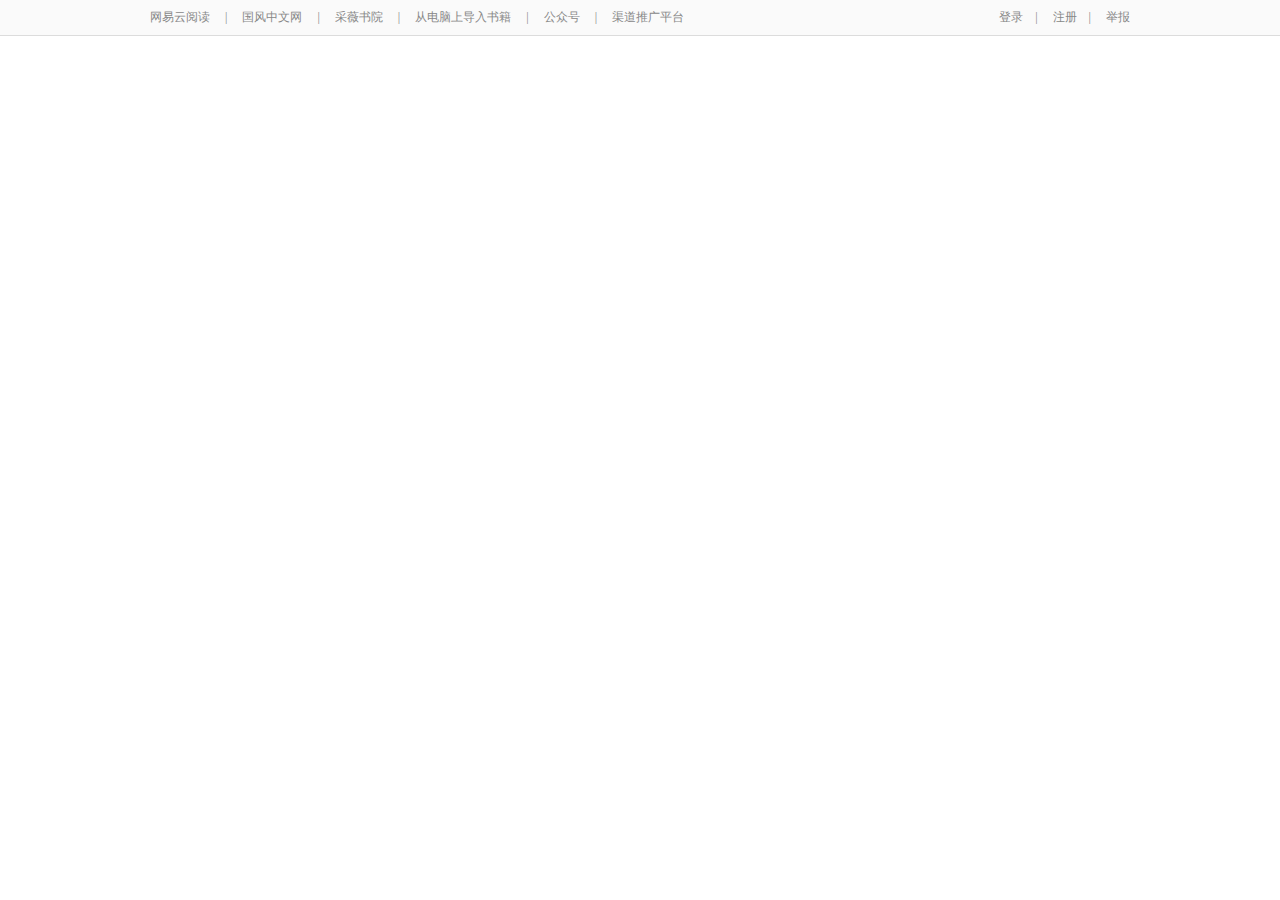
<file: index.html>
<!DOCTYPE html>
<html lang="en">
    <head>
        <meta charset="UTF-8">
        <link href="css/common.css" rel="stylesheet" type="text/css" />
        <title>我的第一个网页程序</title>
    </head>
    <body>
        <object style="border:0px" type="text/x-scriptlet" data="main/navbar/navbar.html" width=100% height=36px></object>
    </body>
</html>
</file>
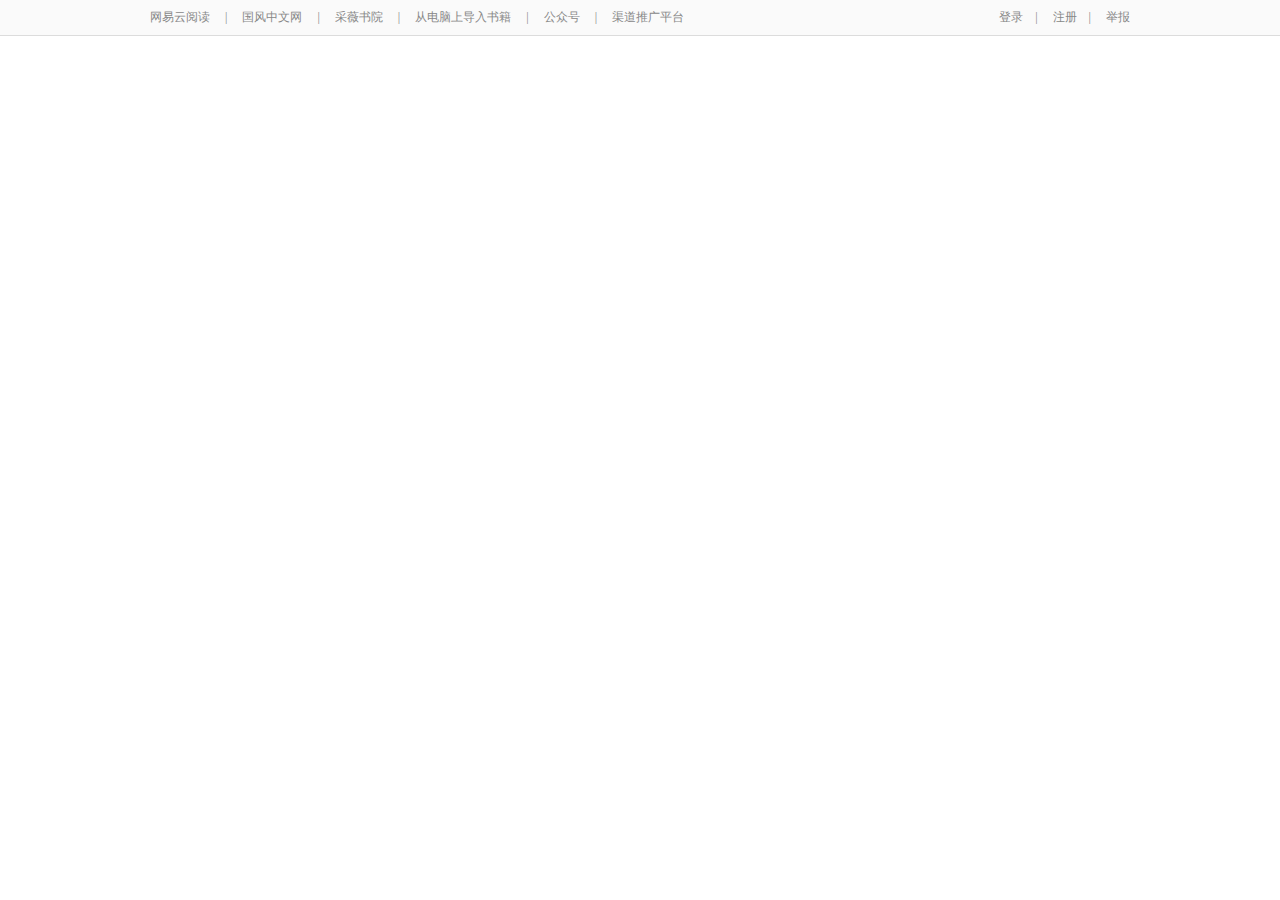
<file: main/navbar/navbar.html>
<html lang="en">
    <head>
        <meta charset="UTF-8">
        <link href="navbar.css" rel="stylesheet" type="text/css" />
        <link href="../../css/common.css" rel="stylesheet" type="text/css" />
    </head>
    <body>
        <div class="navbar-box">
           <div class="navbar-box-item">
               <div class="navbar-box-caidan">
                   <a href="">网易云阅读</a> <span class="sep">|</span>
                   <a href="">国风中文网</a> <span class="sep">|</span>
                   <a href="">采薇书院</a> <span class="sep">|</span>
                   <a href="">从电脑上导入书籍</a> <span class="sep">|</span>
                   <a href="">公众号</a> <span class="sep">|</span>
                   <a href="">渠道推广平台</a>
               </div>
               <div class="navbar-box-login">
                   <a href="">登录</a><span class="sep">|</span>
                   <a href="">注册</a><span class="sep">|</span>
                   <a href="">举报</a>
               </div>

           </div>
        </div>
    </body>

</html>
</file>
<file: css/common.css>
*{
    margin: 0px;
    padding: 0px;
}
</file>
<file: main/navbar/navbar.css>
.navbar-box{
    background: #fafafa;
    min-width: 980px;
    height: 35px;
    border-bottom: 1px #dcdcdc solid;
}
.navbar-box div{
    color: #888;
    font-size: 9pt;
    line-height: 35px;
}
.sep{
    padding: 0 9pt;
}
.navbar-box-item{
    width: 980px;
    margin: auto;
}
.navbar-box-caidan{
    display: inline-block;
    float: left;
}
.navbar-box-login{
    display: inline-block;
    float: right;
}
.navbar-box-item a{
    color: #888;
    text-decoration: none;
}
.navbar-box-item a:hover{
    color: red;
}
</file>
